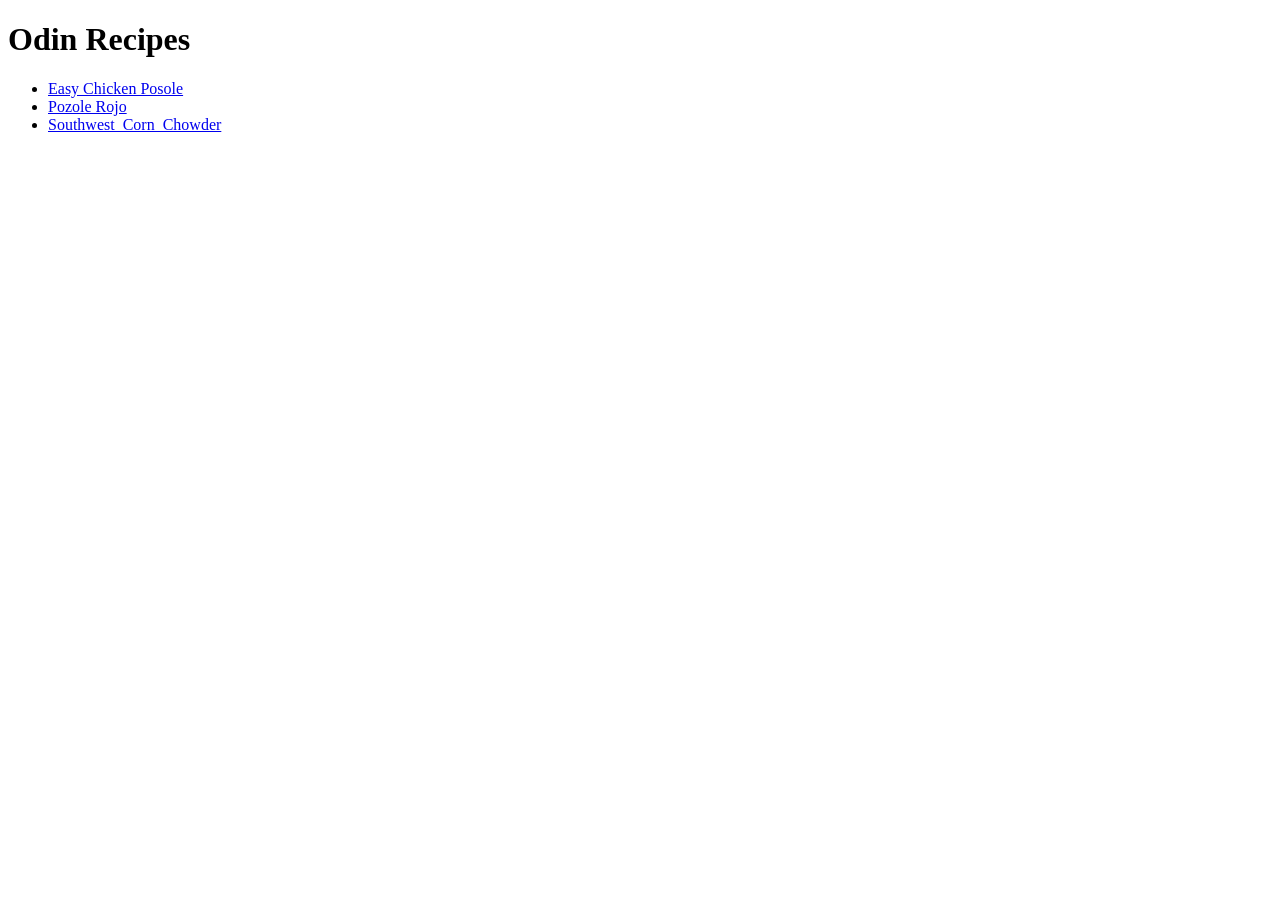
<file: index.html>
<!DOCTYPE html>
<html lang="en">
<head>
    <meta charset="UTF-8">
    <meta name="viewport" content="width=device-width, initial-scale=1.0">
    <title>Recipes</title>
</head>
<body>
    <h1>Odin Recipes</h1>
  <ul>
    <li><a href="recipes/Easy_Chicken_Posole.html">Easy Chicken Posole</a></li>
    <li><a href="recipes/Pozole_Rojo.html">Pozole Rojo</a></li>
    <li><a href="recipes/Southwest_Corn_Chowder.html">Southwest_Corn_Chowder</a></li>
  </ul>


</body>
</html>
</file>
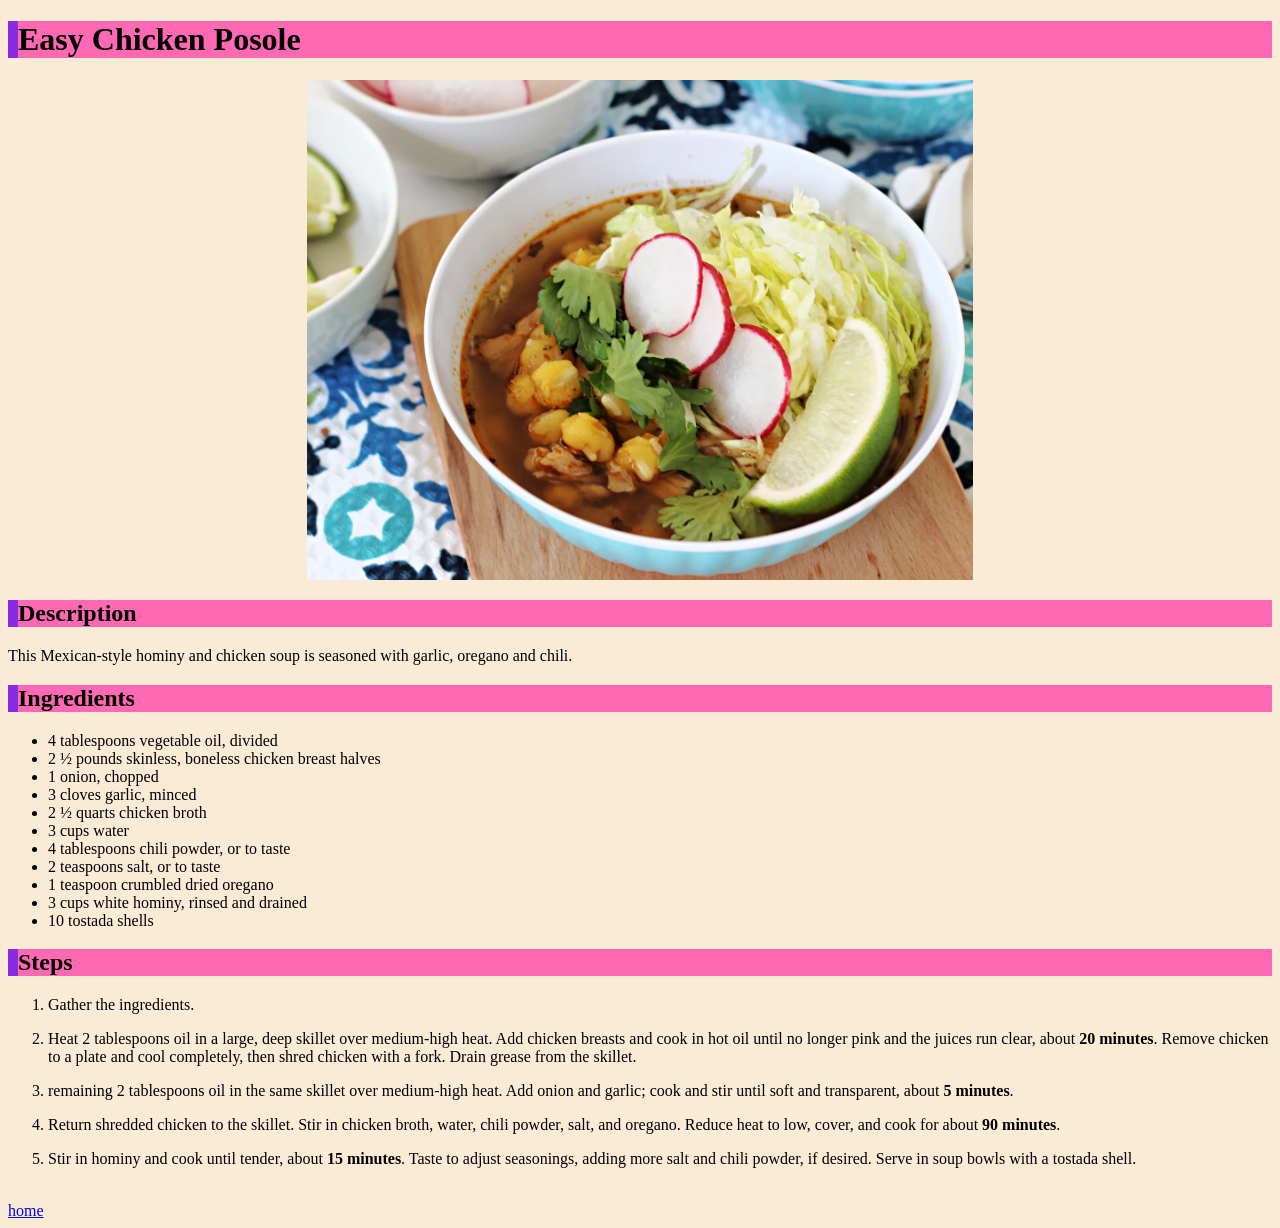
<file: recipes/Easy_Chicken_Posole.html>
<!DOCTYPE html>
<html lang="en">
<head>
    <meta charset="UTF-8">
    <meta name="viewport" content="width=device-width, initial-scale=1.0">
    <title>Easy Chicken Posole</title>
    <link rel="stylesheet" href="../style.css">
</head>
<body>
    <h1>Easy Chicken Posole</h1>    
    <img src="img/Easy_Chicken_Posole.webp" height="500" alt="Chicken Posole img">
    <h2>Description</h2>
    <p>This Mexican-style hominy and chicken soup is seasoned with garlic, oregano and chili. </p>
    <h2>Ingredients</h2>
    <ul>
        <li>4 tablespoons vegetable oil, divided</li>
        <li>2 ½ pounds skinless, boneless chicken breast halves</li>
        <li>1 onion, chopped</li>
        <li>3 cloves garlic, minced</li>
        <li>2 ½ quarts chicken broth</li>
        <li>3 cups water</li>
        <li>4 tablespoons chili powder, or to taste</li>
        <li>2 teaspoons salt, or to taste</li>
        <li>1 teaspoon crumbled dried oregano</li>
        <li>3 cups white hominy, rinsed and drained</li>
        <li>10 tostada shells</li>
    </ul>
    <h2>Steps</h2>
    <ol>
        <li><p>Gather the ingredients.</p></li>
        <li><p>Heat 2 tablespoons oil in a large, deep skillet over medium-high heat. Add chicken breasts and cook in hot oil until no longer pink and the juices run clear, about <strong>20 minutes</strong>. Remove chicken to a plate and cool completely, then shred chicken with a fork. Drain grease from the skillet.</p></li>
        <li><p>remaining 2 tablespoons oil in the same skillet over medium-high heat. Add onion and garlic; cook and stir until soft and transparent, about <strong>5 minutes</strong>.</p></li>
        <li><p>Return shredded chicken to the skillet. Stir in chicken broth, water, chili powder, salt, and oregano. Reduce heat to low, cover, and cook for about <strong> 90 minutes</strong>.</p></li>
        <li><p>Stir in hominy and cook until tender, about <strong>15 minutes</strong>. Taste to adjust seasonings, adding more salt and chili powder, if desired. Serve in soup bowls with a tostada shell.</p></li>
    </ol>
    <br>
    <a href="../index.html">home</a>
</body>
</html>
</file>
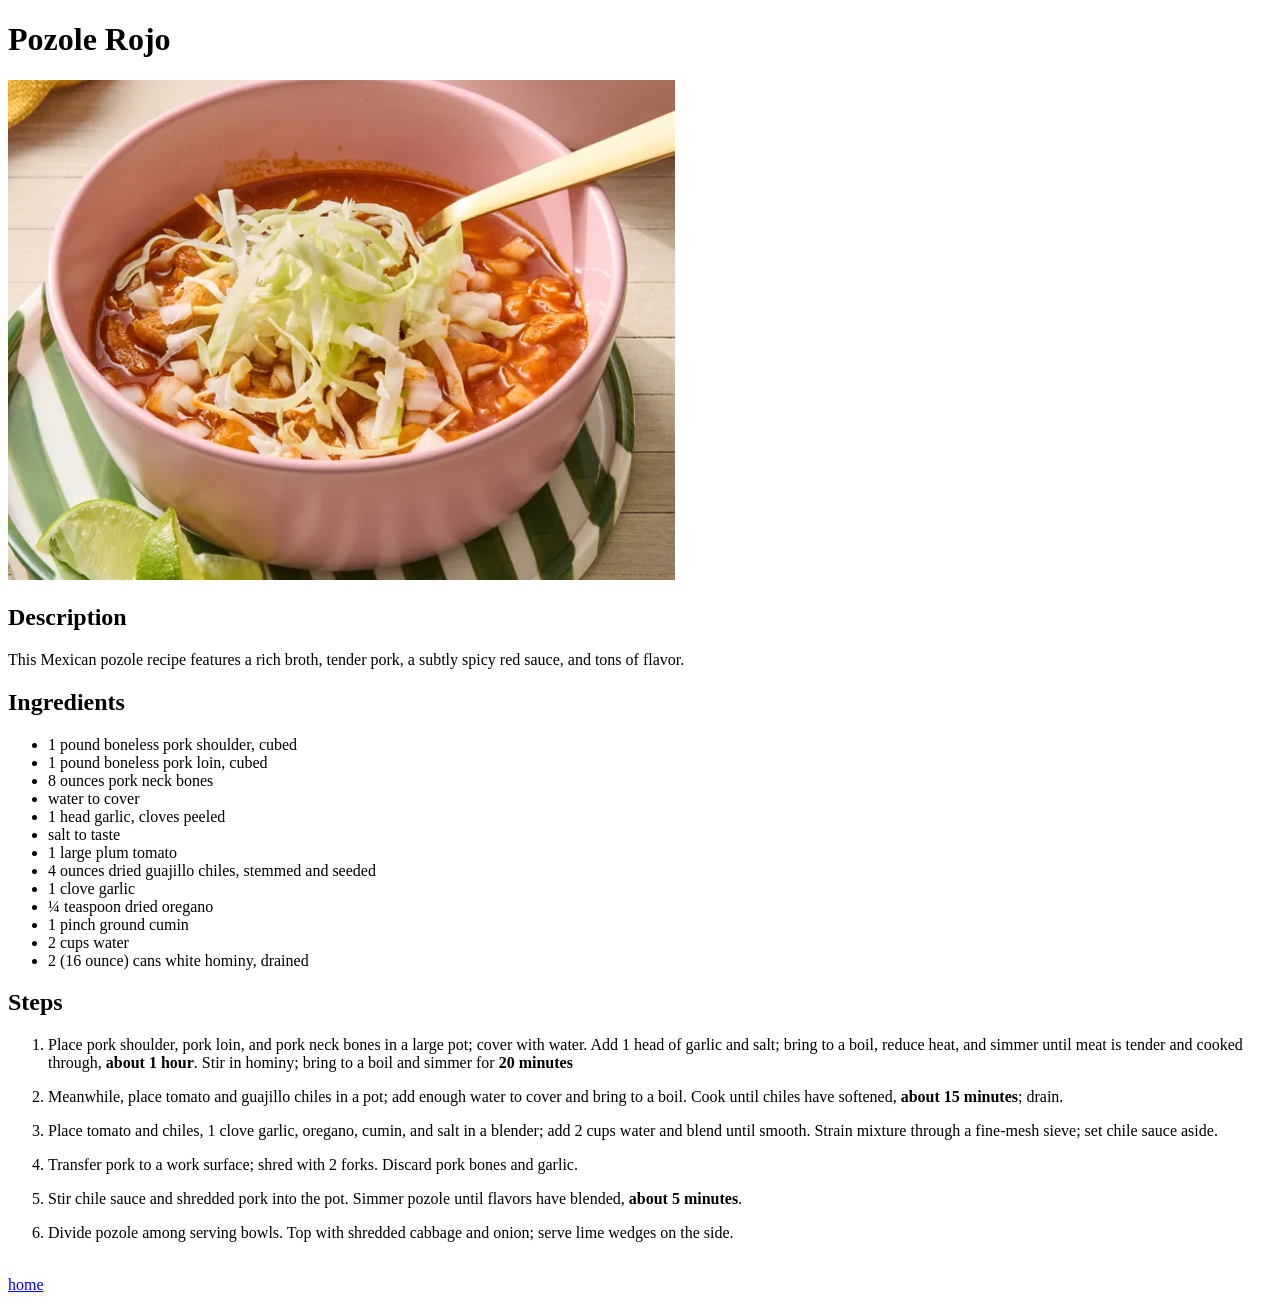
<file: recipes/Pozole_Rojo.html>
<!DOCTYPE html>
<html lang="en">
<head>
    <meta charset="UTF-8">
    <meta name="viewport" content="width=device-width, initial-scale=1.0">
    <title>Pozole Rojo</title>
</head>
<body>
    <h1>Pozole Rojo</h1>    
    <img src="img/Pozole_Rojo.webp" height="500" alt="Chicken Posole img">
    <h2>Description</h2>
    <p>This Mexican pozole recipe features a rich broth, tender pork, a subtly spicy red sauce, and tons of flavor. </p>
    <h2>Ingredients</h2>
    <ul>
        <li>1 pound boneless pork shoulder, cubed</li>
        <li>1 pound boneless pork loin, cubed</li>
        <li>8 ounces pork neck bones</li>
        <li>water to cover</li>
        <li>1 head garlic, cloves peeled</li>
        <li>salt to taste</li>
        <li>1 large plum tomato</li>
        <li>4 ounces dried guajillo chiles, stemmed and seeded</li>
        <li>1 clove garlic</li>
        <li>¼ teaspoon dried oregano</li>
        <li>1 pinch ground cumin</li>
        <li>2 cups water</li>
        <li>2 (16 ounce) cans white hominy, drained</li>
    </ul>
    <h2>Steps</h2>
    <ol>
        <li><p>Place pork shoulder, pork loin, and pork neck bones in a large pot; cover with water. Add 1 head of garlic and salt; bring to a boil, reduce heat, and simmer until meat is tender and cooked through,<strong> about 1 hour</strong>. Stir in hominy; bring to a boil and simmer for<strong> 20 minutes</strong></p></li>
        <li><p>Meanwhile, place tomato and guajillo chiles in a pot; add enough water to cover and bring to a boil. Cook until chiles have softened, <strong>about 15 minutes</strong>; drain.</p></li>
        <li><p>Place tomato and chiles, 1 clove garlic, oregano, cumin, and salt in a blender; add 2 cups water and blend until smooth. Strain mixture through a fine-mesh sieve; set chile sauce aside.</p></li>
        <li><p>Transfer pork to a work surface; shred with 2 forks. Discard pork bones and garlic.</p></li>
        <li><p>Stir chile sauce and shredded pork into the pot. Simmer pozole until flavors have blended, <strong>about 5 minutes</strong>.</p></li>
        <li><p>Divide pozole among serving bowls. Top with shredded cabbage and onion; serve lime wedges on the side.</p></li>
    </ol>
    <br>
    <a href="../index.html">home</a>
</body>
</html>
</file>
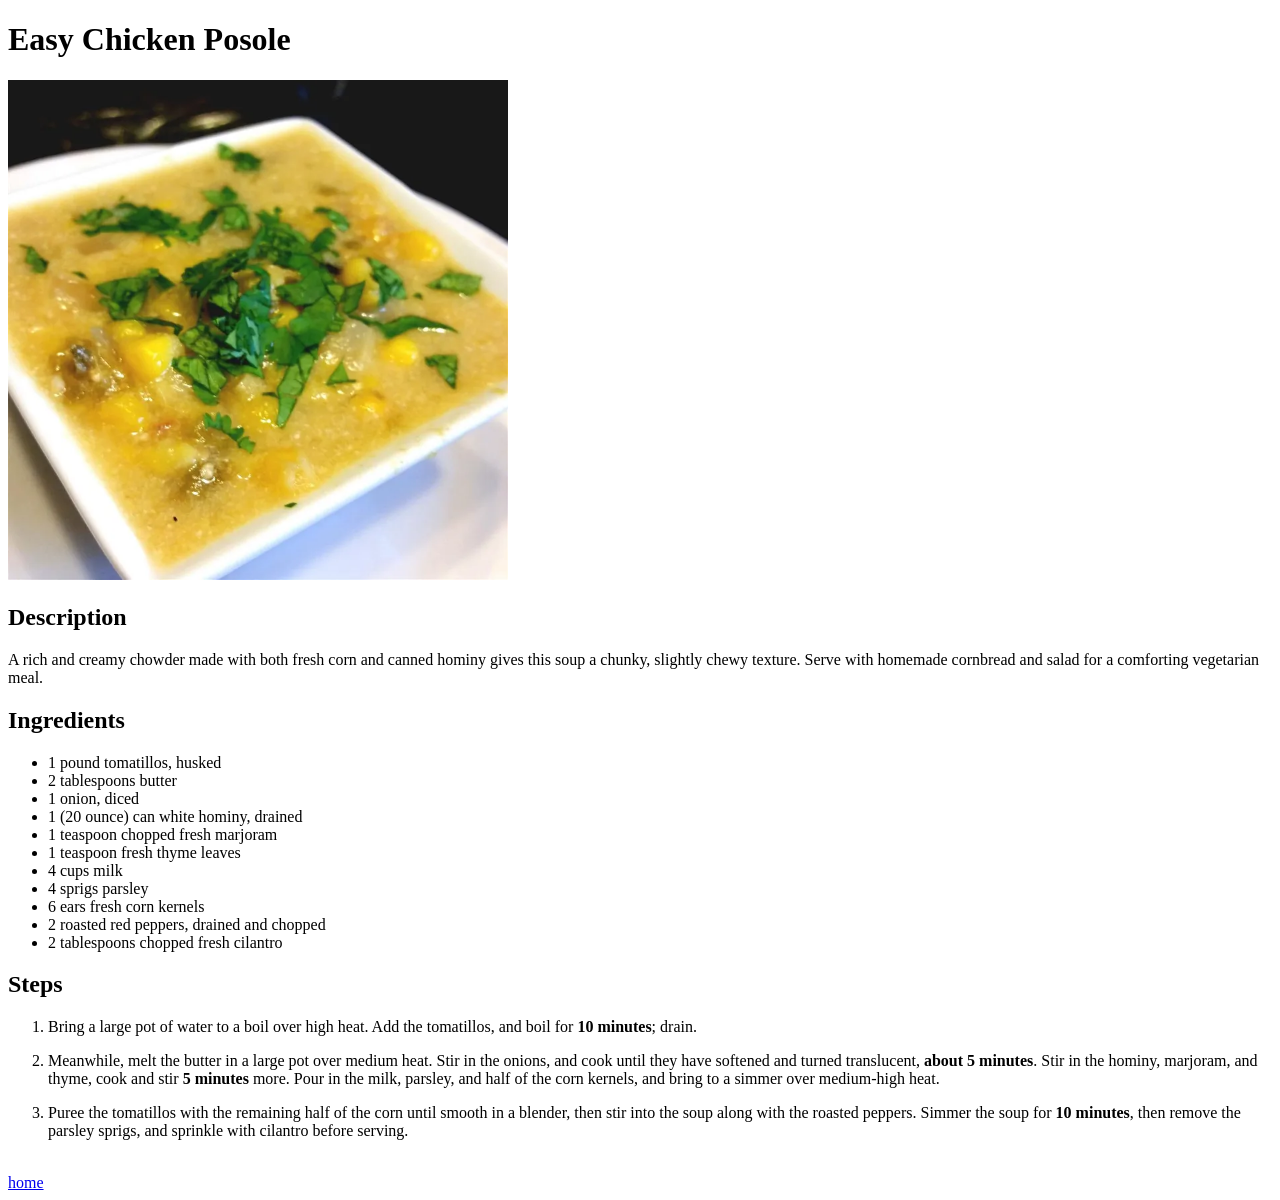
<file: recipes/Southwest_Corn_Chowder.html>
<!DOCTYPE html>
<html lang="en">
<head>
    <meta charset="UTF-8">
    <meta name="viewport" content="width=device-width, initial-scale=1.0">
    <title>Easy Chicken Posole</title>
</head>
<body>
    <h1>Easy Chicken Posole</h1>    
    <img src="img/Southwest_Corn_Chowder.webp" height="500" alt="Chicken Posole img">
    <h2>Description</h2>
    <p>A rich and creamy chowder made with both fresh corn and canned hominy gives this soup a chunky, slightly chewy texture. Serve with homemade cornbread and salad for a comforting vegetarian meal.</p>
    <h2>Ingredients</h2>
    <ul>
        <li>1 pound tomatillos, husked</li>
        <li>2 tablespoons butter</li>
        <li>1 onion, diced</li>
        <li>1 (20 ounce) can white hominy, drained</li>
        <li>1 teaspoon chopped fresh marjoram</li>
        <li>1 teaspoon fresh thyme leaves</li>
        <li>4 cups milk</li>
        <li>4 sprigs parsley</li>
        <li>6 ears fresh corn kernels</li>
        <li>2 roasted red peppers, drained and chopped</li>
        <li>2 tablespoons chopped fresh cilantro</li>
    </ul>
    <h2>Steps</h2>
    <ol>
        <li><p>Bring a large pot of water to a boil over high heat. Add the tomatillos, and boil for<strong> 10 minutes</strong>; drain.</p></li>
        <li><p>Meanwhile, melt the butter in a large pot over medium heat. Stir in the onions, and cook until they have softened and turned translucent, <strong>about 5 minutes</strong>. Stir in the hominy, marjoram, and thyme, cook and stir <strong>5 minutes</strong> more. Pour in the milk, parsley, and half of the corn kernels, and bring to a simmer over medium-high heat.</p></li>
        <li><p>Puree the tomatillos with the remaining half of the corn until smooth in a blender, then stir into the soup along with the roasted peppers. Simmer the soup for <strong>10 minutes</strong>, then remove the parsley sprigs, and sprinkle with cilantro before serving.</p></li>
    </ol>
    <br>
    <a href="../index.html">home</a>
</body>
</html>
</file>
<file: style.css>
body{
    background-color: antiquewhite;
    
}
h1,h2{
    background-color: hotpink;
    border-left: 10px solid blueviolet;
}
img{
    display: block;
    margin: 10px auto;
}
</file>
